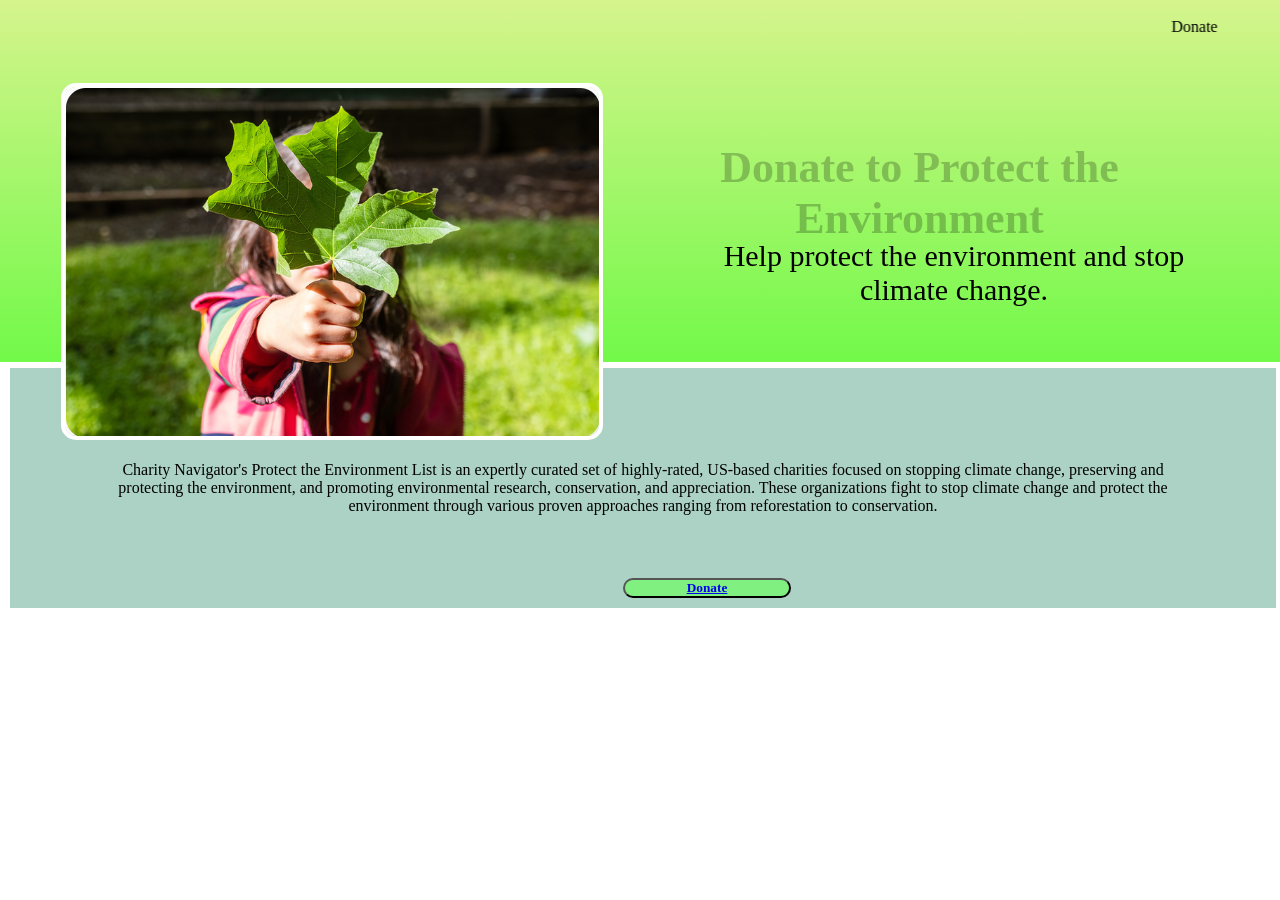
<file: payment gateway/index.html>
<!DOCTYPE html>
<html lang="en">
  <head>
    <meta charset="UTF-8" />
    <meta name="viewport" content="width=device-width, initial-scale=1.0" />
    <title>Payment Gateway </title>
    <link rel="stylesheet" href="payement.css" />
  </head>
  <body>
    <div class="header">
      <marquee direction="left">
        Donate &nbsp;&nbsp;&nbsp;&nbsp;&nbsp;&nbsp;
        &nbsp;&nbsp;&nbsp;&nbsp;&nbsp;&nbsp;
        &nbsp;&nbsp;&nbsp;&nbsp;&nbsp;&nbsp; Donate
        &nbsp;&nbsp;&nbsp;&nbsp;&nbsp;&nbsp;&nbsp;&nbsp;&nbsp;&nbsp;&nbsp;&nbsp;
        &nbsp;&nbsp;&nbsp;&nbsp;&nbsp;&nbsp;Donate
        &nbsp;&nbsp;&nbsp;&nbsp;&nbsp;&nbsp;
        &nbsp;&nbsp;&nbsp;&nbsp;&nbsp;&nbsp;</marquee
      >
      <img src="donate.png" alt="environment" />
      <h1>Donate to Protect the Environment</h1>
      <p>Help protect the environment and stop climate change.</p>
    </div>
    <div class="headline">
      <p>
        Charity Navigator's Protect the Environment List is an expertly curated
        set of highly-rated, US-based charities focused on stopping climate
        change, preserving and protecting the environment, and promoting
        environmental research, conservation, and appreciation. These
        organizations fight to stop climate change and protect the environment
        through various proven approaches ranging from reforestation to
        conservation.
      </p>
    </div>
    <button class="button"><a href="form.html">Donate</a></button>
  </body>
</html>
</file>
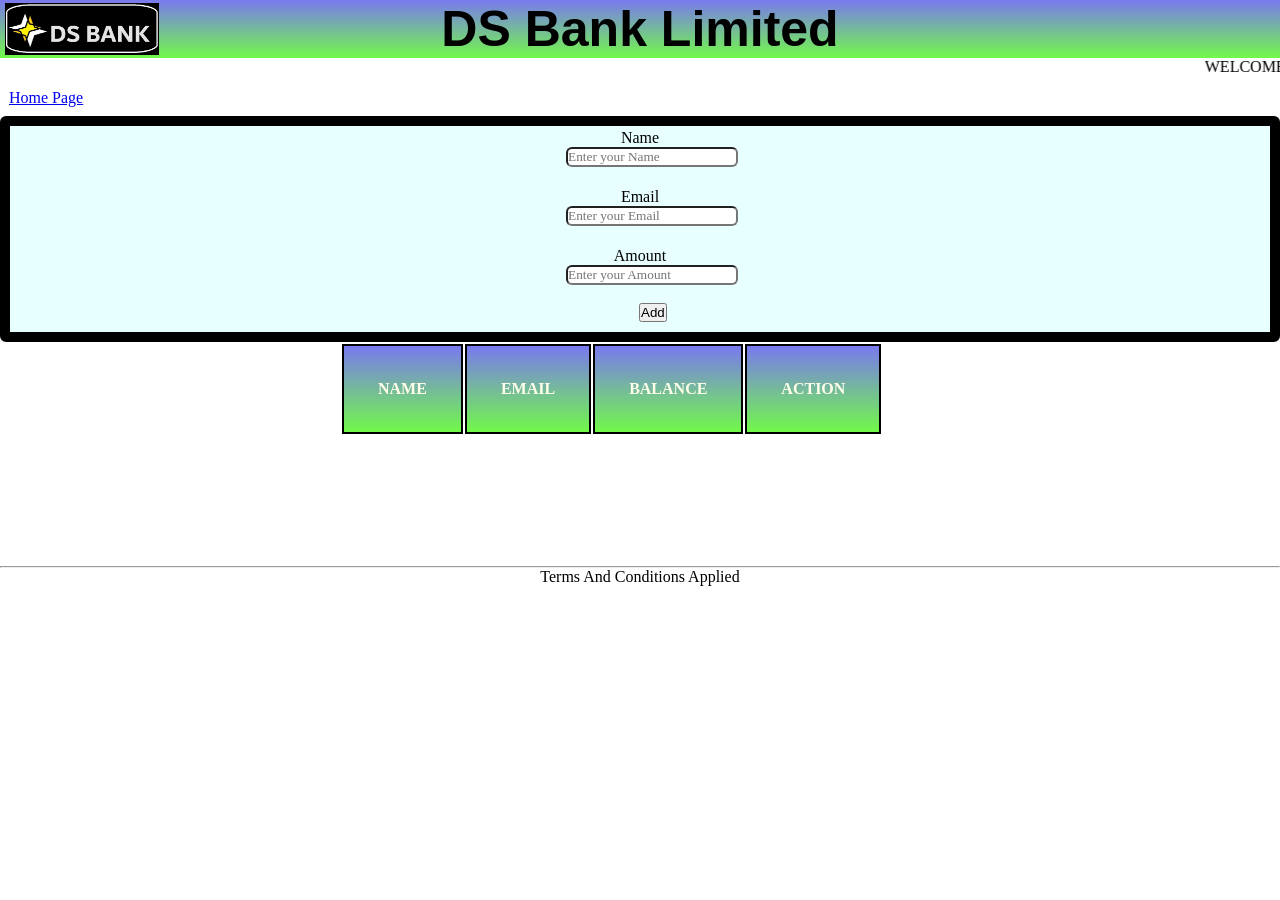
<file: banking system/bank.html>
<!DOCTYPE html>
<html lang="en">

<head>
    <meta charset="UTF-8">
    <meta name="viewport" content="width=device-width, initial-scale=1.0">
    <title>DS Bank</title>
    <link rel="stylesheet" href="bank.css">
</head>

<body>
    <div class="header">
        <img src="BANK pic.jpg" alt="bank pic">
        <h1>DS Bank Limited</h1>
        <marquee direction="left">WELCOME TO DS BANK &nbsp;&nbsp; &nbsp;&nbsp; &nbsp;&nbsp;&nbsp;&nbsp; &nbsp;&nbsp;
            &nbsp;&nbsp;WELCOME TO DS BANK
            &nbsp;&nbsp; &nbsp;&nbsp; &nbsp;&nbsp;&nbsp;&nbsp; &nbsp;&nbsp; &nbsp;&nbsp;WELCOME TO DS BANK &nbsp;&nbsp;
            &nbsp;&nbsp; &nbsp;&nbsp;&nbsp;&nbsp; &nbsp;&nbsp; &nbsp;&nbsp;</marquee>
    </div>
    <div class="container">
        <ul>
            <li><a href="home.html">Home Page</a></li>
                   </ul>
        <div class="Customers">
            <label for="Nameinput">Name</label>
            <input type="text" id="nameInput" placeholder="Enter your Name"><br>
            <label for="Emailinput">Email</label>
            <input type="text" id="emailInput" placeholder="Enter your Email"><br>
            <label for="amountInput">Amount</label>
            <input type="text" id="amountInput" placeholder="Enter your Amount"><br>
            <button onclick="addData()"> Add </button>
        </div>
        <table id="outputTable">
            <tr>
                <th>NAME</th>
                <th>EMAIL</th>
                <th>BALANCE</th>
                <th>ACTION</th>
            </tr>
        </table>
    </div>
    <hr>
    <div class="footer">
        <span>Terms And Conditions Applied</span>
    </div>
    <script src="bank.js"></script>
</body>

</html>
</file>
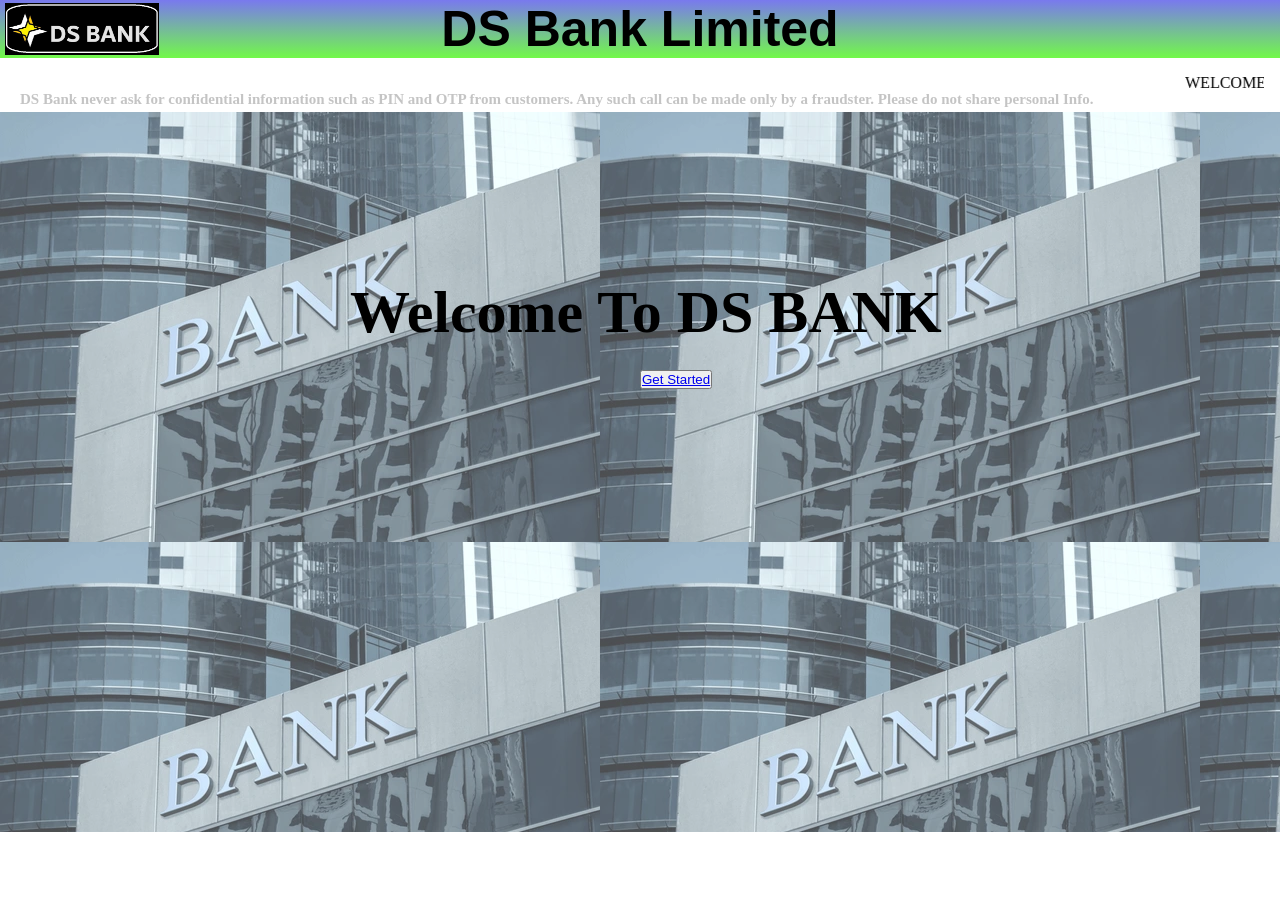
<file: banking system/home.html>
<!DOCTYPE html>
<html lang="en">

<head>
    <meta charset="UTF-8">
    <meta name="viewport" content="width=device-width, initial-scale=1.0">
    <title>Homepage</title>
    <link rel="stylesheet" href="home.css">
</head>

<body>
    <div class="header">
        <img src="BANK pic.jpg" alt="bank pic">
        <h1>DS Bank Limited</h1>
        <marquee direction="left">WELCOME TO DS BANK &nbsp;&nbsp; &nbsp;&nbsp; &nbsp;&nbsp;&nbsp;&nbsp; &nbsp;&nbsp;
            &nbsp;&nbsp;WELCOME TO DS BANK 
            &nbsp;&nbsp; &nbsp;&nbsp; &nbsp;&nbsp;&nbsp;&nbsp; &nbsp;&nbsp; &nbsp;&nbsp;WELCOME TO DS BANK &nbsp;&nbsp;
            &nbsp;&nbsp; &nbsp;&nbsp;&nbsp;&nbsp; &nbsp;&nbsp; &nbsp;&nbsp;</marquee>
            <span class="warning">
                DS Bank never ask for confidential information such as PIN and OTP from customers.
                Any such call can be made only by a fraudster. Please do not share personal Info.
            </span>
    </div>
    <div class="container">
        
    </div>
    <span>Welcome To DS BANK</span>
    <button class="button"> <a href="bank.html">Get Started</a></button>
</body>

</html>
</file>
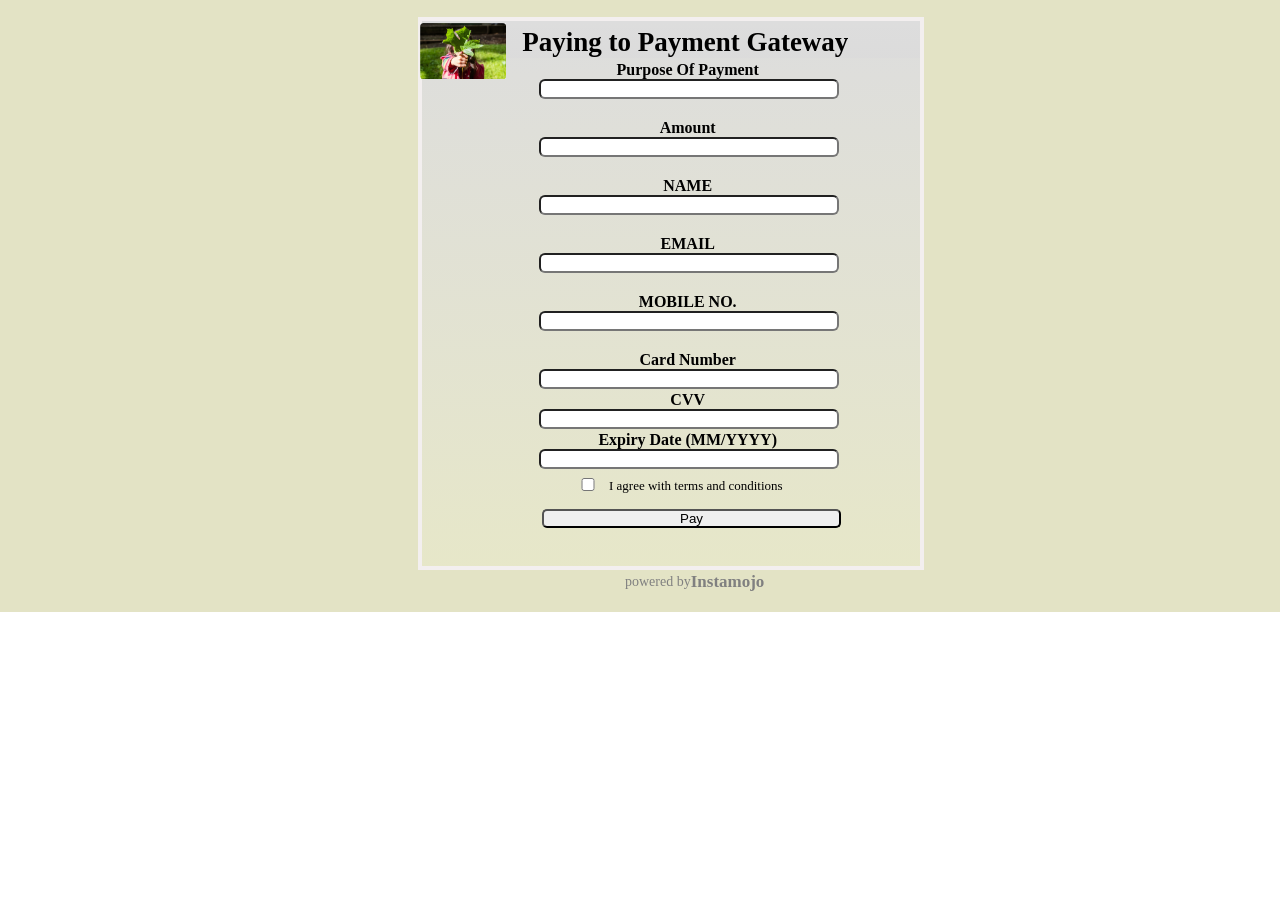
<file: payment gateway/form.html>
<!DOCTYPE html>
<html lang="en">
<head>
    <meta charset="UTF-8">
    <meta name="viewport" content="width=device-width, initial-scale=1.0">
    <title>Payment Form</title>
    <link rel="stylesheet" href="form.css">
</head>
<body>
   
    <div class="header">
        <img src="donate.png" alt="environment"/>
        <h3>Paying to Payment Gateway</h3>
        </div>
        <div class="Customers">
            <form method="post" >
                <label for="paymentInput">Purpose Of Payment</label>
                <input type="text" id="paymentInput" required ><br />
                <label for="amountInput">Amount</label>
                <input type="text" id="amountInput" required><br />
            <label for="nameInput">NAME</label>
            <input type="text" id="nameInput" required><br>
            <label for="emailInput">EMAIL</label>
            <input type="text" id="emailInput" required><br>
            <label for="mobileInput">MOBILE NO.</label>
            <input type="number" id="mobileInput" required><br>
            <label for="cardNumber">Card Number</label>
            <input type="password" id="cardNumber" name="cardNumber" required>
            <label for="cvv">CVV</label>
            <input type="text" id="cvv" name="cvv"  required>
            <label for="expiry">Expiry Date (MM/YYYY)</label>
            <input type="text" id="expiry" name="expiry"  required>
            <input type="checkbox" id="checkbox" name="checkbox" required>
            <p>I agree with terms and conditions</p>
            <button id="paybutton" onclick="savefile()">Pay</button>
        </form>
            </div>
            <footer>powered by <span>Instamojo</span> </footer>
            <script src="homepage.js"></script>
            <script src="https://smtpjs.com/v3/smtp.js"></script>
</body>
</html>
</file>
<file: payment gateway/payement.css>
*{
    margin: 0;
    padding: 0;
}
marquee{
    top:10px;
}
.header{
    background-image: linear-gradient(rgb(213, 244, 140), rgb(114, 249, 73));
    padding: 18px;
}

.header img{
    margin:43px;
    border-radius: 15px;
    border: 4px solid white;
}

h1{
    text-align: center;
    padding: 37px;
    margin-top: -382px;
    margin-left: 559px;
    font-size: 15px;
    color: rgba(0, 0, 0, 0.23);
    animation:effect 1s linear infinite;
    opacity: 100;
    font-size: 44px;
}
@keyframes effect{
    0%{
        background: #ff0000;
        -webkit-background-clip: text;    
    }
    20%{
        background:  #67d314;
        -webkit-background-clip: text; 
    }
    40%{
        background:  #1714d3;
        -webkit-background-clip: text; 
    }
    60%{
        background:  #d31477;
        -webkit-background-clip: text; 
    }
    80%{
        background:  #08382f;
        -webkit-background-clip: text; 
    }
    100%{
        background:  #ad14d3;
        -webkit-background-clip: text; 
    }
}


p{
    font-family: cursive;
    text-align: center;
    font-size: 30px;
    margin-top: -79px;
    margin-left: 628px;
    padding: 37px;
}

.button{
    position: absolute;
    left: 648px;
    margin: -25px;
    margin-top: -34px;
    background-color: rgb(128, 241, 128);
    width: 168px;
    color: black;
    border-radius: 10px;
    border-color: #000000;
    font-family: cursive;
    font-weight: bold;

}
.button:hover{
    background-color: aqua;
    color: #ff0000;
}

.headline p {
    margin: 4px;
    padding: 93px;
    margin-top: 6px;
    margin-left: 10px;
    font-size: 16px;
    background-color: rgb(171, 210, 197);
}
</file>
<file: banking system/bank.css>
* {
    margin: 0;
    padding: 0;
}


.header h1 {
    font-family: Arial, Helvetica, sans-serif;
    font-size: 50px;
    font-weight: bold;
    background-image: linear-gradient(rgb(121, 121, 238), rgb(114, 249, 73));
    text-align: center;
}

.header img {
    position: absolute;
    width: 154px;
    margin: 5px;
    top: -2px;

}

.container ul {
    display: flex;
    list-style: none;
}

.container ul li {
    margin: 5px;
    padding: 4px;
    
}
.container ul li a:hover{
    color: black;
}

.Customers {
    background-color: rgb(232, 255, 255);
    border: 10px solid black;
    border-radius: 6px;
    
}

.Customers label {
    display: flex;
    justify-content: center;
    align-content: center;
    margin-top: 3px;
}

.Customers input {
    display: flex;
    font-family: cursive;
    position: relative;
    left: 556px;
    border-radius: 6px;
    cursor: pointer;
}

.Customers button {
    cursor: pointer;
    position: relative;
    left: 629px;
    margin-bottom: 10px;
}

#outputTable tr th {
    margin: 5px;
    padding: 34px;
    position: relative;
    left:340px;
    border: 2px solid black;
    background-image: linear-gradient(rgb(121, 121, 238), rgb(114, 249, 73));
    color:rgb(255 255 233);;
    font-weight: bold;
}

#outputTable td {
    cursor: pointer;
    padding: 34px;
    margin: 10px;
    position: relative;
    left:340px;
    border: 2px dotted black;
}

#outputTable tr:nth-child(even){
    background-color: rgb(195, 239, 255);
}
hr{
    margin-top: 130px;
}
.footer span{
    display: flex;
    justify-content: center;
   

}
</file>
<file: banking system/home.css>
* {
    margin: 0;
    padding: 0;
}
.header{
    width: 100%;
    
}
.header img{
    position: absolute;
    width: 154px;
    margin: 5px;
    top: -2px;
}
.header h1 {
    font-family: Arial, Helvetica, sans-serif;
    font-size: 50px;
    font-weight: bold;
    background-image: linear-gradient(rgb(121, 121, 238), rgb(114, 249, 73));
    text-align: center;
}
marquee{
    margin:16px
}
.container{
    min-height: 80vh;
    background-image:linear-gradient(rgb(209, 209, 248), rgb(189, 241, 173)) ;
    background: url(bank-building.jpg);
    opacity: 70%;
}
 span{
    font-family: cursive;
    font-size: 60px;
    text-align: center;
    opacity: 100%;
    position: absolute;
    top: 278px;
    left: 350px;
    font-weight: bold;
}
.warning{
    font-size: 15px;
    color: rgba(0, 0, 0, 0.23);
    top: 91px;
    left: 20px;
    animation:effect 1s linear infinite;
    opacity: 100;
}
@keyframes effect{
    0%{
        background: #ff0000;
        -webkit-background-clip: text;    
    }
    20%{
        background:  #67d314;
        -webkit-background-clip: text; 
    }
    40%{
        background:  #1714d3;
        -webkit-background-clip: text; 
    }
    60%{
        background:  #d31477;
        -webkit-background-clip: text; 
    }
    80%{
        background:  #08382f;
        -webkit-background-clip: text; 
    }
    100%{
        background:  #ad14d3;
        -webkit-background-clip: text; 
    }
}

.button{
    cursor: pointer;
    position: absolute;
    top: 370px;
    left: 640px;

}
.button a:hover{
    color: black;
}
</file>
<file: payment gateway/form.css>
* {
    margin: 0;
    padding: 0;
  }
  
  .header {
    background: #e3e3c5;
    padding: 306px;
  }
  .header img {
    width: 86px;
    display: flex;
    align-items: center;
    justify-content: center;
    margin-left: 17%;
    margin-top: -283px;
  }
  
  h3 {
    display: flex;
    align-items: center;
    justify-content: center;
    margin-left: 21%;
    margin-top: -52px;
    font-size: 27px;
    background-color: rgb(191, 190, 190);
    width: 478px;
  }
  
  .Customers {
    margin-top: -595px;
    margin-left: 418px;
    border: 4px solid rgb(243, 239, 239);
    width: 33%;
    padding: 38px;
    background-image: linear-gradient(rgb(221 221 221), rgb(252 255 223 / 14%));
  }
  
  .Customers label {
    display: flex;
    justify-content: center;
    margin-top: 2px;
    margin-left: 33px;
    font-weight: bold;
  }
  
  .Customers input {
    display: flex;
    font-family: cursive;
    position: relative;
    left: 79px;
    border-radius: 6px;
    cursor: pointer;
    width: 296px;
  }
  .Customers button {
    cursor: pointer;
    position: relative;
    left: 82px;
    margin-top: 15px;
    width: 299px;
    border-radius: 5px;
  }
  .Customers button:hover{
    background-color: aqua;
    color: red;
  }
 
  footer {
    display: flex;
    margin-left: 625px;
    text-align: center;
    margin-top: 4px;
    color: gray;
    font-size: 14px;
  }
  footer span {
    font-weight: bold;
    font-size: 17px;
    margin-top: -2px;
  }
  #checkbox{
    margin-left: -99px;
    margin-top: 9px;

  }
  p{
    margin-left: 149px;
    margin-top: -13px;
    font-size: 13px;
  }
</file>
